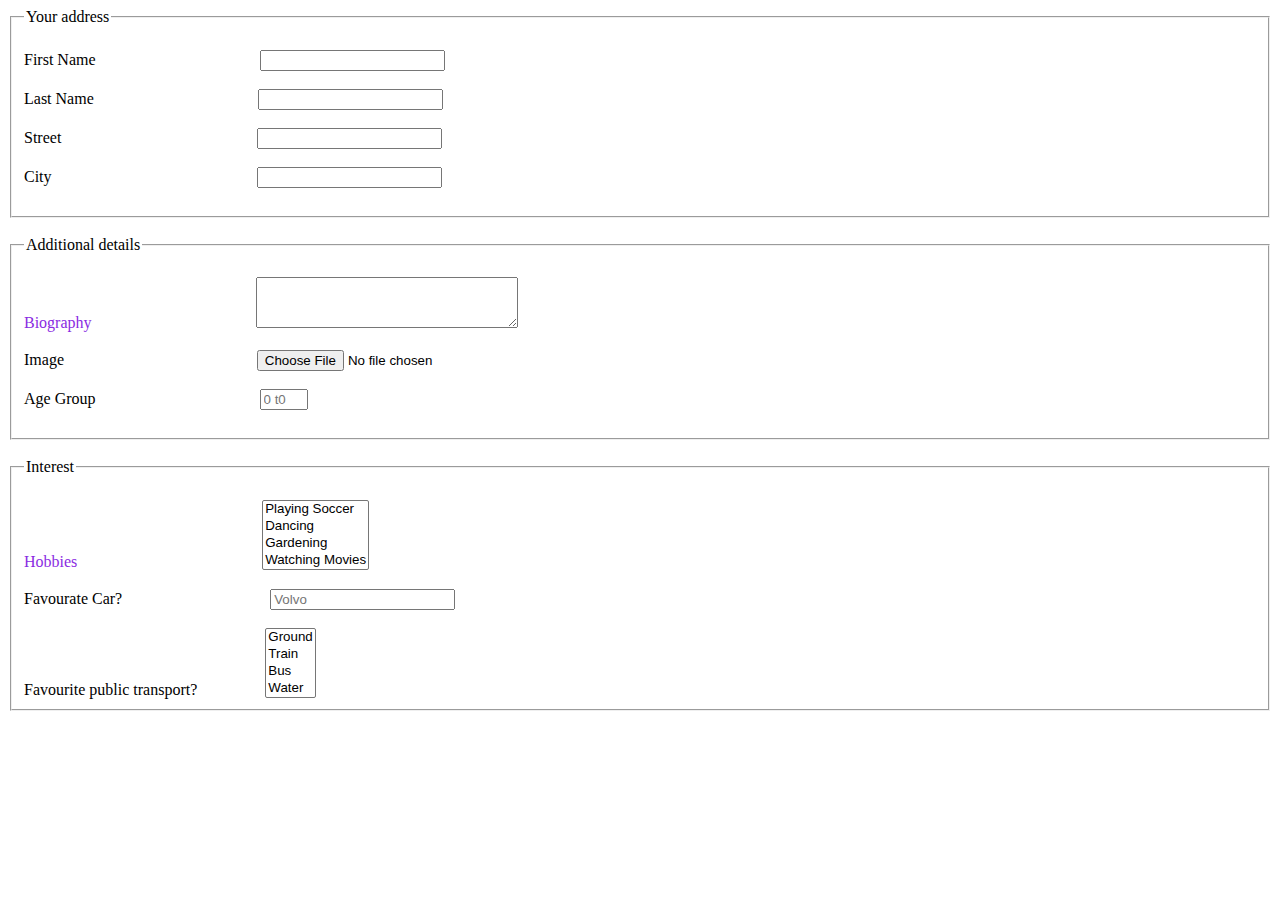
<file: FORMS/FORM_ASSIGNMENT/index.html>
<!DOCTYPE html>
<html lang="en">
  <head>
    <meta charset="UTF-8" />
    <meta name="viewport" content="width=device-width, initial-scale=1.0" />
    <link rel="stylesheet" type="text/css" href="./index.css" />
    <title>Form Assignment</title>
  </head>
  <body>
    <header></header>
    <main>
      <form>
        <div class="container-div">
            <div class="main-div">
                <div class="fieldset-0ne">
                  <fieldset>
                      <legend>Your address</legend>
                      <br />
                      <div class="fname">
                        <label for="fname" class="labels">First Name</label>
                        <input
                          type="text"
                          id="fname"
                          class="inputs"
                          name="fname"
                          required
                        />
                      </div>
                      <br />
                      <div class="lname">
                        <label for="lname" class="labels">Last Name</label>
                        <input
                          type="text"
                          id="lname"
                          class="inputs"
                          name="lname"
                          required
                        />
                      </div>
                      <br />
                      <div class="street">
                        <label for="street" class="labels">Street</label>
                        <input
                          type="text"
                          id="street"
                          class="inputs"
                          name="street"
                          required
                        />
                      </div>
                      <br />
                      <div class="city">
                        <label for="city" class="labels">City</label>
                        <input
                          type="text"
                          id="city"
                          class="inputs"
                          name="city"
                          required
                        />
                      </div>
                      <br />
                    </fieldset>
                </div>
                <br />
      
                <fieldset>
                  <br />
                  <legend>Additional details</legend>
                  <div class="bio">
                    <label for="bio" class="labels">Biography</label>
                    <textarea
                      name="bio"
                      class="inputs"
                      id="bio"
                      cols="30"
                      rows="3"
                    ></textarea>
                  </div>
                  <br />
                  <div class="img">
                    <label for="img" class="labels">Image</label>
                    <input type="file" class="inputs" id="img" required />
                  </div>
                  <br />
                  <div class="age">
                    <label for="age" class="labels">Age Group</label>
                    <input
                      type="number"
                      placeholder="0 t0 9 Years"
                      min="0"
                      max="9"
                      class="inputs"
                      id="age"
                      required
                    />
                  </div>
                  <br />
                </fieldset>
      
                <br />
      
                <fieldset>
                  <legend>Interest</legend>
                  <br />
                  <div class="hobbies">
                    <label for="" class="labels">Hobbies</label>
                    <select multiple id="hobbies-id">
                      <option value="soccer" id="soccer">Playing Soccer</option>
                      <option value="dancing" id="dancing">Dancing</option>
                      <option value="gardening" id="gardening">Gardening</option>
                      <option value="movies" id="movies">Watching Movies</option>
                    </select>
                  </div>
                  <br />
                  <div class="car">
                    <label for="car" class="labels">Favourate Car?</label>
                    <input type="number" id="car" placeholder="Volvo" required />
                  </div>
                  <br />
                  <div class="fav-transport">
                    <label for="" class="labels">Favourite public transport?</label>
                    <select width="100px" size="4" id="fav-transport-id" class="inputs" multiple>
                      <option value="ground">Ground</option>
                      <option value="train">Train</option>
                      <option value="bus">Bus</option>
                      <option value="water">Water</option>
                    </select>
                  </div>
                </fieldset>
              </div>
        </div>
      </form>
    </main>
  </body>
</html>
</file>
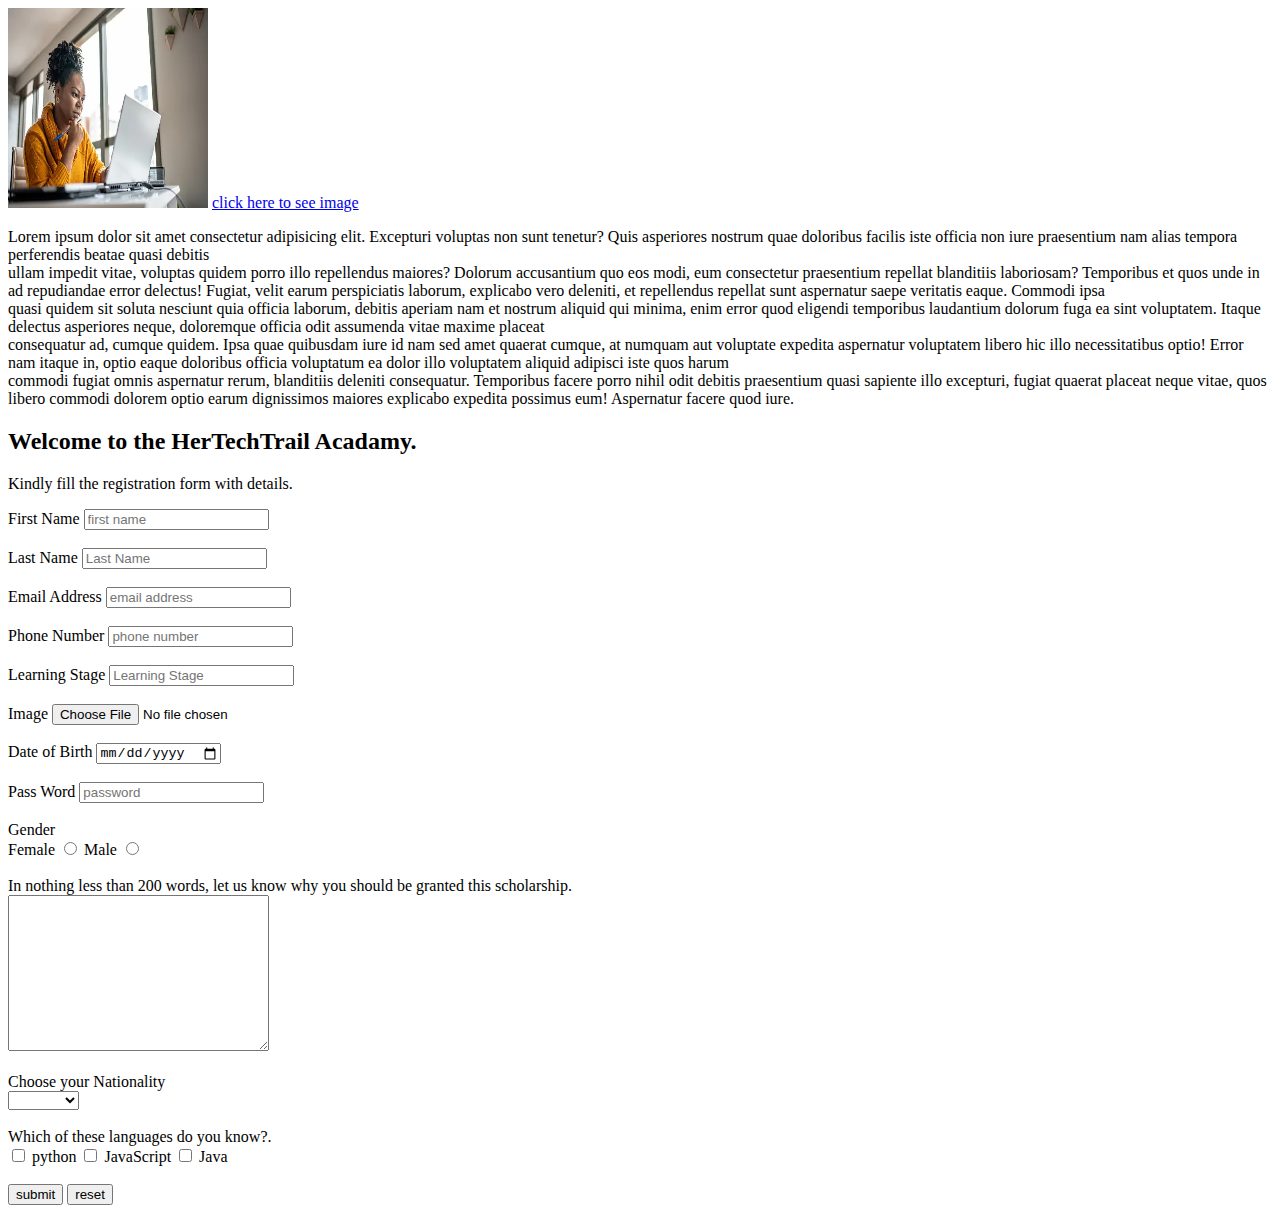
<file: FORMS/FORM_PRACTICE/index.html>
<!DOCTYPE html>
<html lang="en">
<head>
    <meta charset="UTF-8">
    <meta name="viewport" 
        content="width=device-width, initial-scale=1.0">

    <title>HTT Practice</title>
</head>
<body>
    <main>
        <img src="./work.webp" alt="A lady seriously working on her laptop" width="200px" height="200px"
        />
        <a href="./work.webp">click here to see image</a>
        <section class="sec-0ne">
            <p>
                Lorem ipsum dolor sit amet consectetur adipisicing elit. Excepturi voluptas non sunt tenetur? Quis asperiores nostrum quae doloribus facilis iste officia non iure praesentium nam alias tempora perferendis beatae quasi debitis 
                <br>
                ullam impedit vitae, voluptas quidem porro illo repellendus maiores? Dolorum accusantium quo eos modi, eum consectetur praesentium repellat blanditiis laboriosam? Temporibus et quos unde in ad repudiandae error delectus! Fugiat, velit earum perspiciatis laborum, explicabo vero deleniti, et repellendus repellat sunt aspernatur saepe veritatis eaque. Commodi ipsa <br>
                quasi quidem sit soluta nesciunt quia officia laborum, debitis aperiam nam et nostrum aliquid qui minima, enim error quod eligendi temporibus laudantium dolorum fuga ea sint voluptatem. Itaque delectus asperiores neque, doloremque officia odit assumenda vitae maxime placeat 
                <br>
                consequatur ad, cumque quidem. Ipsa quae quibusdam iure id nam sed amet quaerat cumque, at numquam aut voluptate expedita aspernatur voluptatem libero hic illo necessitatibus optio! Error nam itaque in, optio eaque doloribus officia voluptatum ea dolor illo voluptatem aliquid adipisci iste quos harum 
                <br>
                commodi fugiat omnis aspernatur rerum, blanditiis deleniti consequatur. Temporibus facere porro nihil odit debitis praesentium quasi sapiente illo excepturi, fugiat quaerat placeat neque vitae, quos libero commodi dolorem optio earum dignissimos maiores explicabo expedita possimus eum! Aspernatur facere quod iure.
            </p>
        </section>

        <!-- This section is for form -->
        <section class="two">
            <h2>Welcome to the HerTechTrail Acadamy.</h2>
            <p>
                Kindly fill the registration form with details. 
            </p>
            <form>
                <div>
                    <label for="firstName">First Name</label>
                    <input  type="text" placeholder="first name" id="firstName"/>
                </div>

                <br/>

                <div>
                    <!-- the "for" attribute is used to link the label element and the input element such that when the label element is clicked the input element  will be highlighted -->
                    <label for="lastName">Last Name</label> 
                    <input type="text" placeholder="Last Name" id="lastName">
                </div>

                <br/>

                <div>
                    <label for="emailAddress">Email Address</label>
                    <input type="emailaddress" placeholder="email address" id="emailAddress" required />
                </div>

                <br/>

                <div>
                    <label for="phoneNumber">Phone Number</label>
                    <input type="tel" placeholder="phone number" id="phoneNumber" required />
                </div>

                <br/>

                <div>
                    <label for="stage">Learning Stage</label>
                    <input type="number" placeholder="Learning Stage" id="stage" required />
                </div>

                <br/>
                <div>
                    <label for="img">Image</label>
                    <input type="file" placeholder="" id="img" required />
                </div>

                <br/>

                <div>
                    <label for="DOB">Date of Birth</label>
                    <input type="date" placeholder="#" id="DOB" required />
                </div>

                <br/>

                <div>
                    <label for="password">Pass Word</label>
                    <input type="password" placeholder="password" id="password"  maxlength ="8"  required />
                </div>

                <br/>
                
                <div>
                    <label >Gender</label>
                    <br/>
                    <!-- The radio input is used if you want your uder to select an option -->
                    <label for="female">Female</label>
                    <input type="radio" name="gender" id="female">
        
                    <!-- The name attribute enbles one to make a single choice out of many option and it is very important in the radio element  -->
                    <label for="male">Male</label>
                    <input type="radio" name="gender" id="male">
                </div>

                <br/>

                <div>
                    <label for="#">In nothing less than 200 words, let us know why you should be granted this scholarship.</label>
                    <br/>
                    <textarea name="#" id="#" cols="30" rows="10"></textarea>
                </div>

                <br/>

                <div>
                    <label for="n">Choose your Nationality</label>
                    <br/>
                    <select  id="n">
                        <option value="*"></option>
                        <option value="nigeria">Nigeria</option>
                        <option value="uganda">Uganda</option>
                        <option value="namibia">Namibia</option>
                        <option value="ethiopia">Ethiopia</option>
                    </select>
                </div>

                <br/>

                <div>
                    <label for="">Which of these languages do you know?.</label>
                    <br/>

                    <input type="checkbox" id="python" name="lang" />
                    <label for="python">python</label>

                    <input type="checkbox" id="js" name="lang" />
                    <label for="js">JavaScript</label>

                    <input type="checkbox" id="Java" name="lang" />
                    <label for="Java">Java</label>
                </div>

                <br/>
                <input type="submit" value="submit" />
                <input type="reset" value="reset"> 
            </form>
        </section>

    </main>
</body>
</html>
</file>
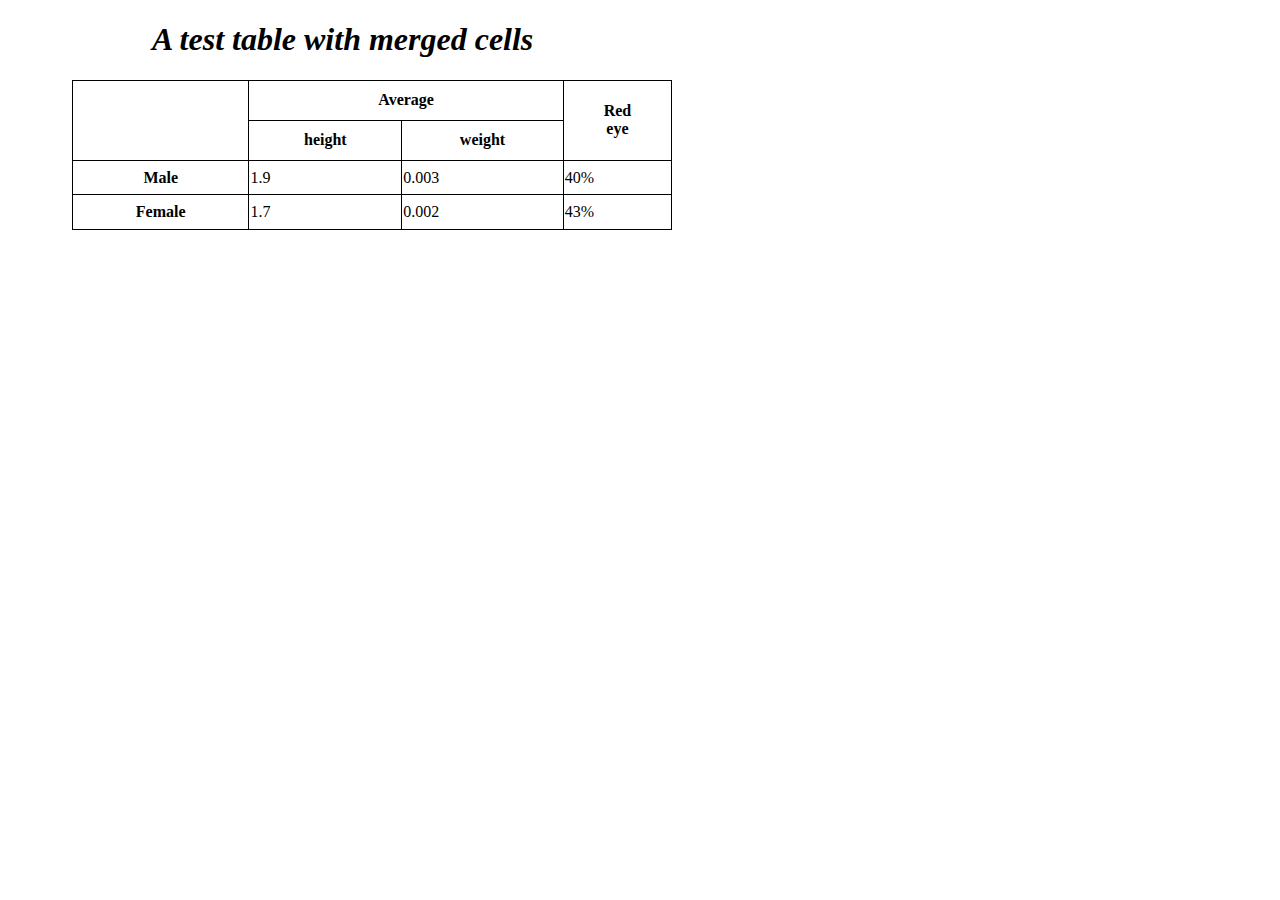
<file: TABLES/TABLE_ASSIGNMENT/index.html>
<!DOCTYPE html>
<html lang="en">
<head>
    <meta charset="UTF-8">
    <meta name="viewport" content="width=device-width, initial-scale=1.0">
    <link rel="stylesheet" type="text/css" href="./index.css">
    <title>Document</title>
</head>
<body>
    <header>
        <h1>A test table with merged cells</h1>
    </header>
    <main>
        <table border="2" width="600px" height="150px">
            <thead height="80px" >
                <tr>
                    <th rowspan="2"></th>
                    <th colspan="2">Average</th>
                    <th rowspan="2">Red <br> eye</th>
                </tr>
                <tr>
                    
                    <th>height</th>
                    <th>weight</th>
                    
                </tr>
            </thead>
            <tbody>
                <tr>
                    <th>Male</th>
                    <td>1.9</td>
                    <td>0.003</td>
                    <td>40%</td>
                </tr>
                <tr>
                    <th>Female</th>
                    <td>1.7</td>
                    <td>0.002</td>
                    <td>43%</td>
                </tr>
                
            </tbody>
        </table>
    </main>
</body>
</html>
</file>
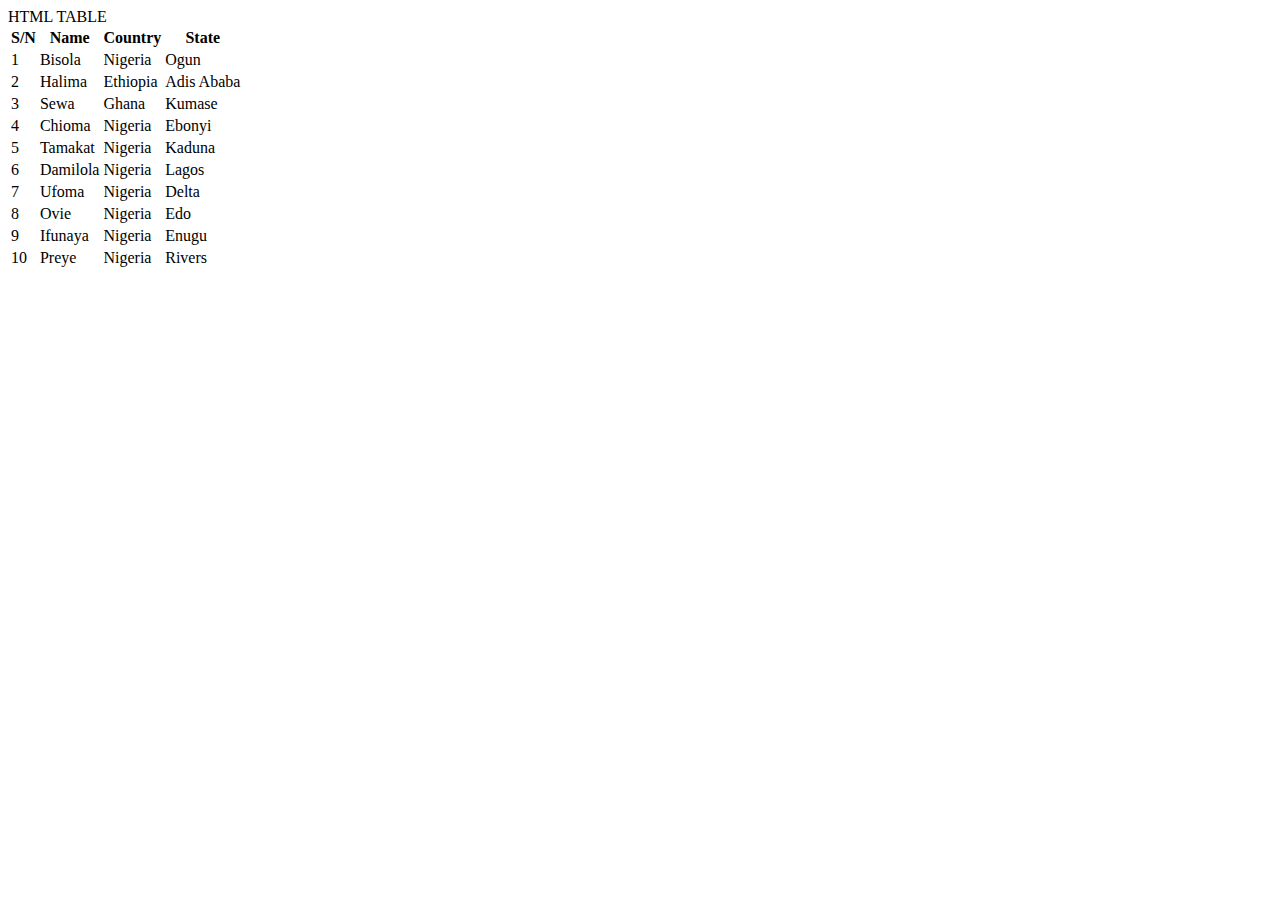
<file: TABLES/TABLE_PRACTICE/index.html>
<!DOCTYPE html>
<html lang="en">
<head>
    <meta charset="UTF-8">
    <meta name="viewport" 
        content="width=device-width, initial-scale=1.0">
    <title>HTT TABLE</title>
</head>
<body>
    <header>HTML TABLE</header>
    <main>
        <table>
            <thead>
                <tr>
                    <th>S/N</th>
                    <th>Name</th>
                    <th>Country</th>
                    <th>State</th>
                </tr>
            </thead>
            <tbody>
                <tr>
                    <td>1</td>
                    <td>Bisola</td>
                    <td>Nigeria</td>
                    <td>Ogun</td>
                </tr>
                <tr>
                    <td>2</td>
                    <td>Halima</td>
                    <td>Ethiopia</td>
                    <td>Adis Ababa</td>
                </tr>
                <tr>
                    <td>3</td>
                    <td>Sewa</td>
                    <td>Ghana</td>
                    <td>Kumase</td>
                </tr> <tr>
                    <td>4</td>
                    <td>Chioma</td>
                    <td>Nigeria</td>
                    <td>Ebonyi</td>
                </tr>
                <tr>
                    <td>5</td>
                    <td>Tamakat</td>
                    <td>Nigeria</td>
                    <td>Kaduna</td>
                </tr>
                <tr>
                    <td>6</td>
                    <td>Damilola</td>
                    <td>Nigeria</td>
                    <td>Lagos</td>
                </tr>
                <tr>
                    <td>7</td>
                    <td>Ufoma</td>
                    <td>Nigeria</td>
                    <td>Delta</td>
                </tr>
                <tr>
                    <td>8</td>
                    <td>Ovie</td>
                    <td>Nigeria</td>
                    <td>Edo</td>
                </tr>
                <tr>
                    <td>9</td>
                    <td>Ifunaya</td>
                    <td>Nigeria</td>
                    <td>Enugu</td>
                </tr>
                <tr>
                    <td>10</td>
                    <td>Preye</td>
                    <td>Nigeria</td>
                    <td>Rivers</td>
                </tr>
            </tbody>
        </table>
    </main>
</body>
</html>
</file>
<file: FORMS/FORM_ASSIGNMENT/index.css>
/* *{
    margin: 0;
    padding: 0;
    box-sizing: border-box;
} */

.container-div{
    margin-bottom: 5rem;
}

.inputs{
    margin-left: 10rem;
    
}

#street{
    margin-left: 12rem;
}

#city{
    margin-left: 12.6rem;
}

.bio > label{
    color: blueviolet;
    
}

#img{
    margin-left: 11.8rem;
}

.hobbies > label{
    color: blueviolet;
}

#hobbies-id{
    margin-left: 11.3rem;
}

#car{
    margin-left: 9rem;
}

#fav-transport-id{
    margin-left: 4rem;
}
</file>
<file: TABLES/TABLE_ASSIGNMENT/index.css>
table{
    margin-left: 4rem;
}

h1{
    font-style: italic;
    margin-left: 9rem;
}

table,th,td{
    border-collapse: collapse;
    border: 1px solid black;
}
</file>
